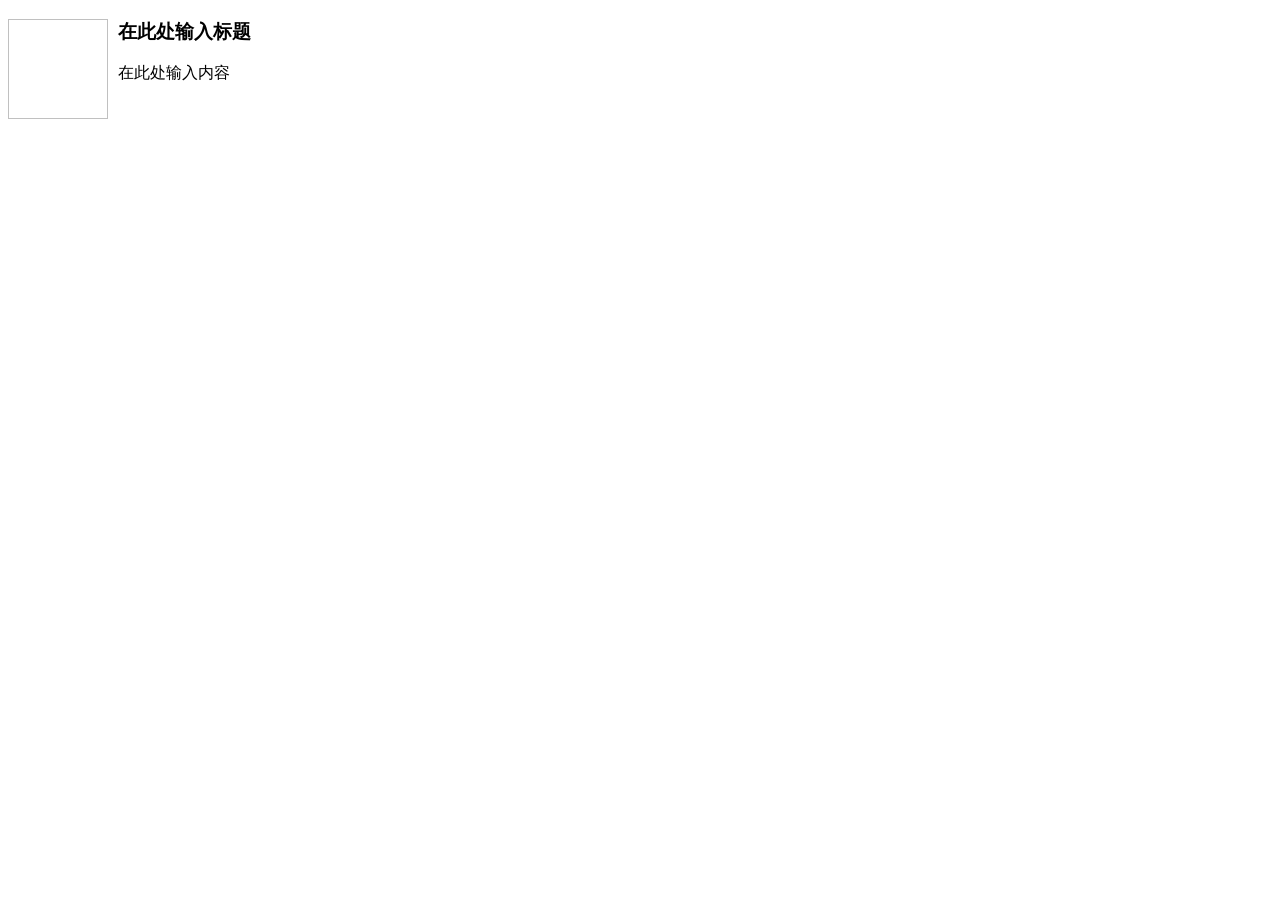
<file: kindeditor/plugins/template/html/1.html>
<!doctype html>
<html>
<head>
	<meta charset="utf-8" />
</head>
<body>
	<h3>
		<img align="left" height="100" style="margin-right: 10px" width="100" />在此处输入标题
	</h3>
	<p>
		在此处输入内容
	</p>
</body>
</html>
</file>
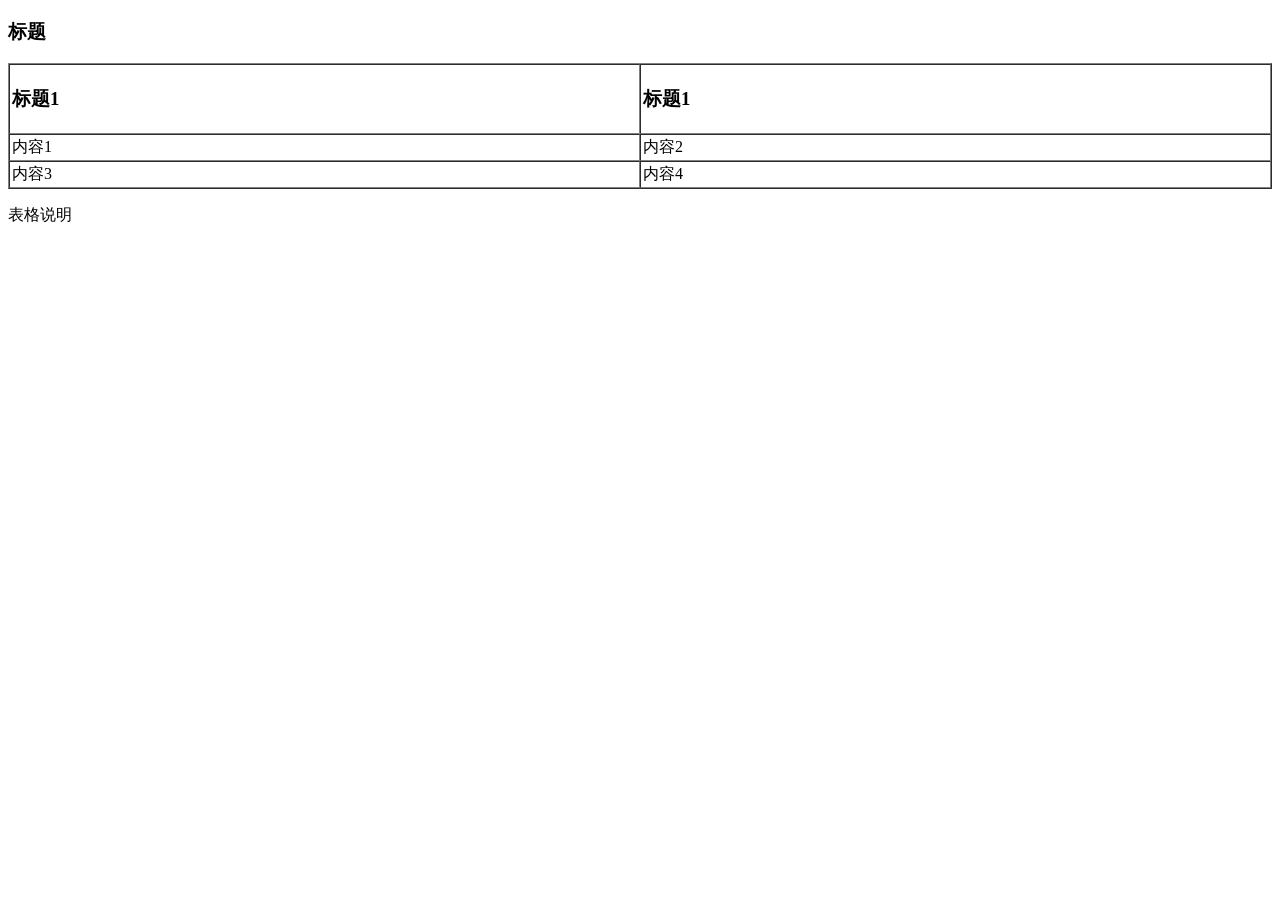
<file: kindeditor/plugins/template/html/2.html>
<!doctype html>
<html>
<head>
	<meta charset="utf-8" />
</head>
<body>
	<h3>
		标题
	</h3>
	<table style="width:100%;" cellpadding="2" cellspacing="0" border="1">
		<tbody>
			<tr>
				<td>
					<h3>标题1</h3>
				</td>
				<td>
					<h3>标题1</h3>
				</td>
			</tr>
			<tr>
				<td>
					内容1
				</td>
				<td>
					内容2
				</td>
			</tr>
			<tr>
				<td>
					内容3
				</td>
				<td>
					内容4
				</td>
			</tr>
		</tbody>
	</table>
	<p>
		表格说明
	</p>
</body>
</html>
</file>
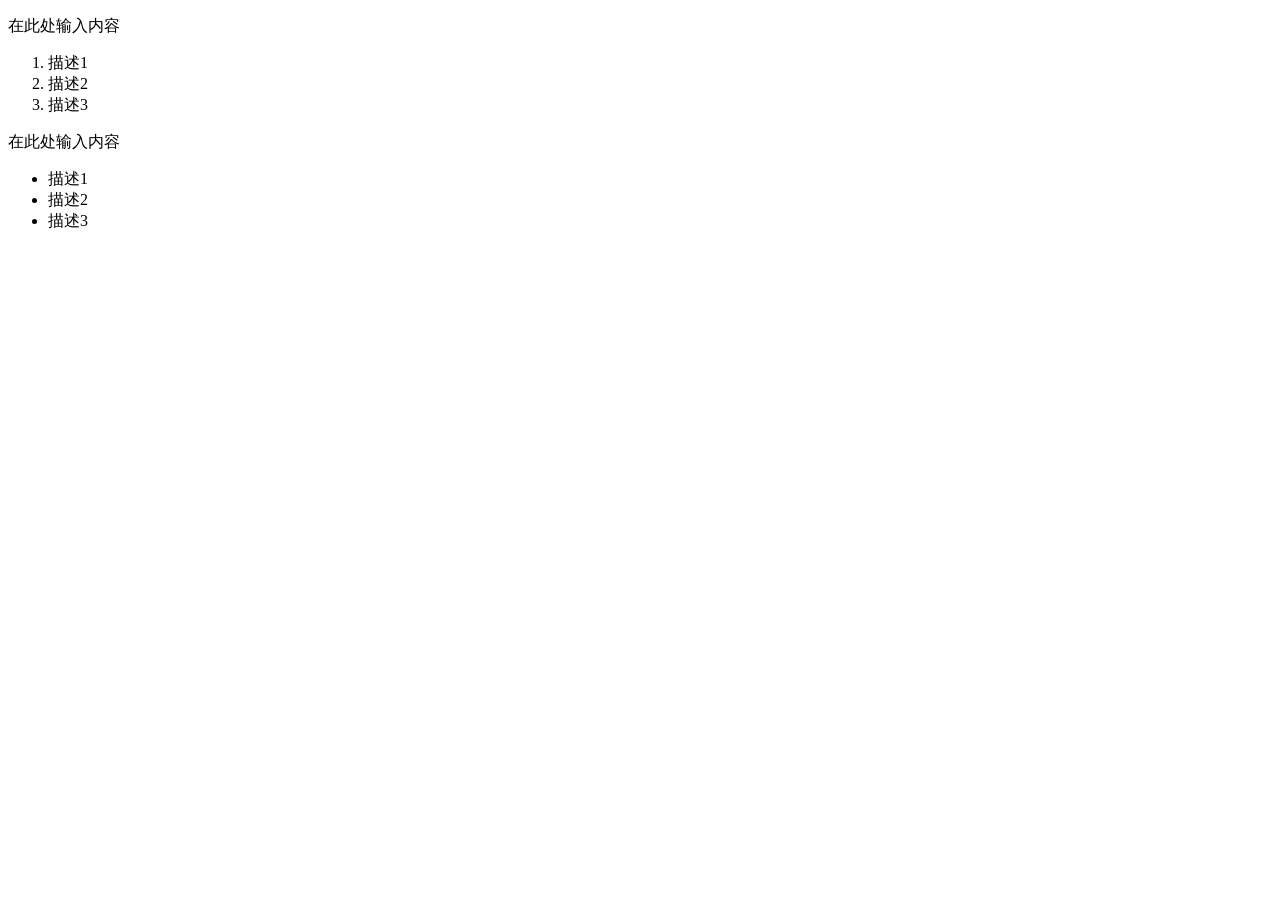
<file: kindeditor/plugins/template/html/3.html>
<!doctype html>
<html>
<head>
	<meta charset="utf-8" />
</head>
<body>
	<p>
		在此处输入内容
	</p>
	<ol>
		<li>
			描述1
		</li>
		<li>
			描述2
		</li>
		<li>
			描述3
		</li>
	</ol>
	<p>
		在此处输入内容
	</p>
	<ul>
		<li>
			描述1
		</li>
		<li>
			描述2
		</li>
		<li>
			描述3
		</li>
	</ul>
</body>
</html>
</file>
